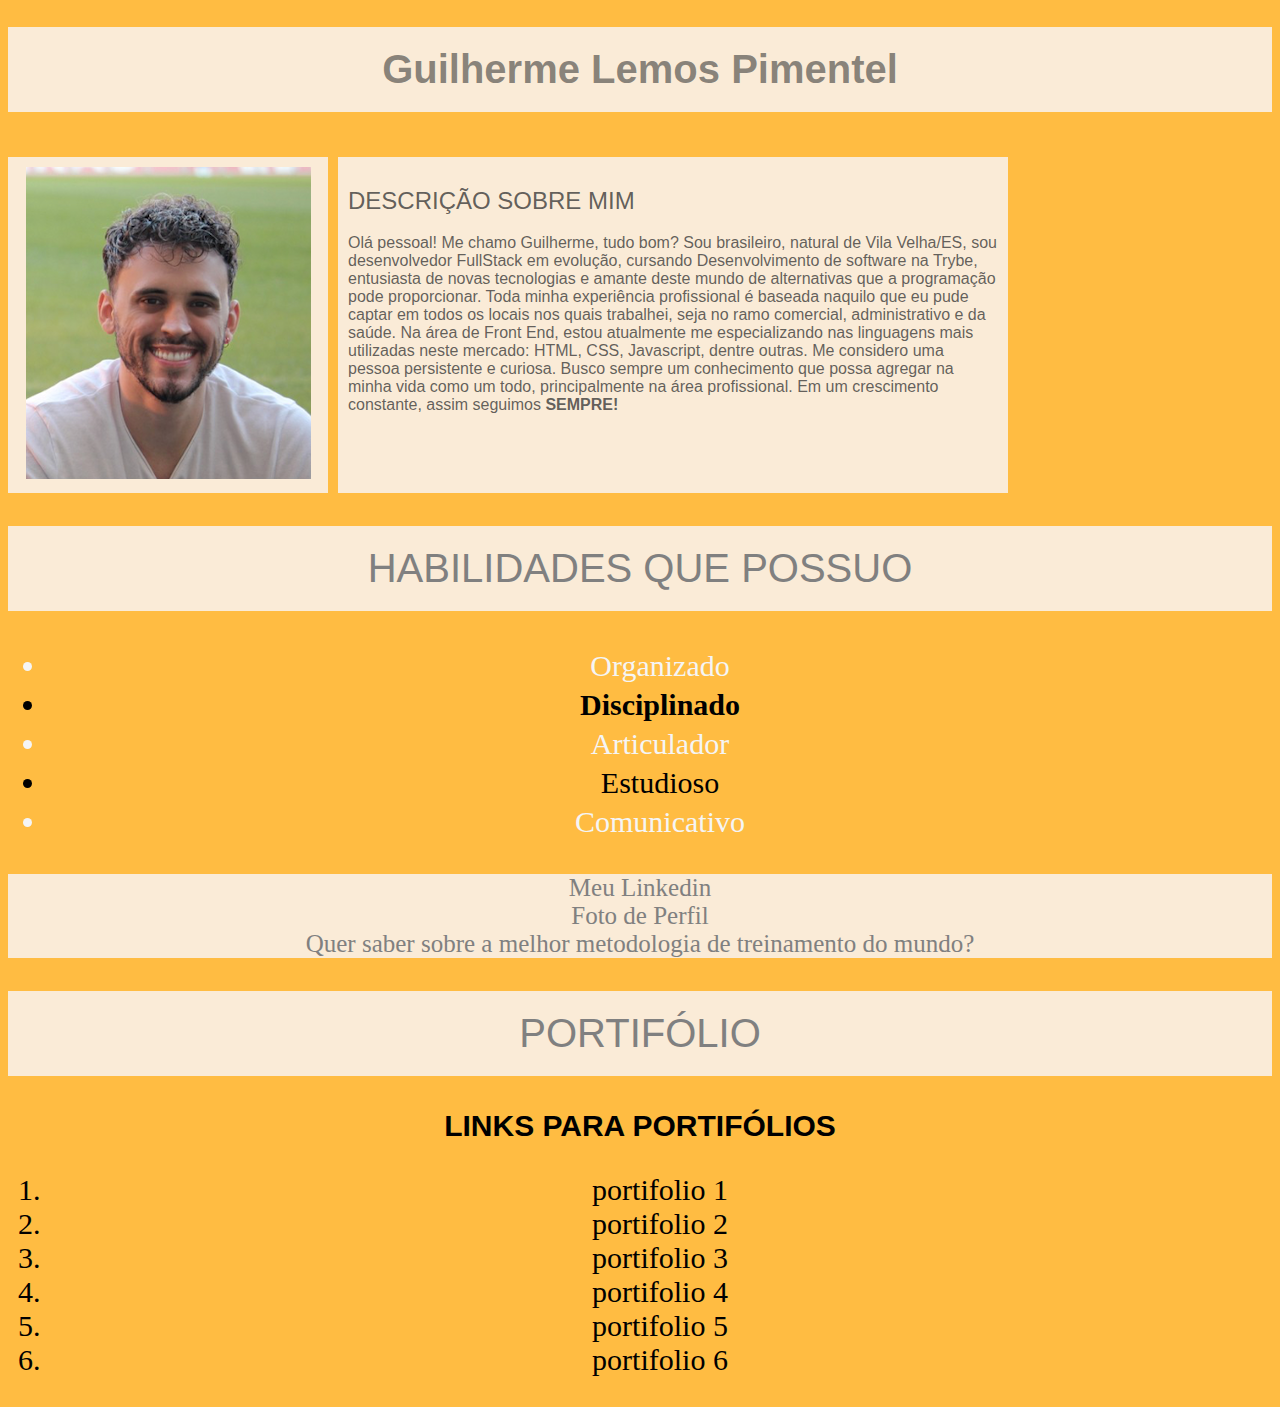
<file: index.html>
<!DOCTYPE html>
<html lang="en">

<head>
    <meta charset="UTF-8">
    <meta http-equiv="X-UA-Compatible" content="IE=edge">
    <meta name="viewport" content="width=device-width, initial-scale=1.0">
    <link rel="stylesheet" href="style.css">
    <title>Portifólio Web</title>

</head>

<body>

    <h1 class="title">Guilherme Lemos Pimentel</h1>
    <br>
    <div class="alinhamento-lateral">
        <div class="picture">
            <img src="foto-perfil.png" alt="Foto perfil Guilherme Lemos">
            <br>
        </div>


        <div class="about">

            <h2>DESCRIÇÃO SOBRE MIM</h2>

            <p>Olá pessoal! Me chamo Guilherme, tudo bom?

                Sou brasileiro, natural de Vila Velha/ES, sou desenvolvedor FullStack em evolução, cursando
                Desenvolvimento de software na Trybe, entusiasta de novas tecnologias e amante deste mundo de
                alternativas
                que a
                programação pode proporcionar.

                Toda minha experiência profissional é baseada naquilo que eu pude captar em todos os locais nos quais
                trabalhei,
                seja no ramo comercial, administrativo e da saúde. Na área de Front End, estou atualmente me
                especializando
                nas
                linguagens mais utilizadas neste mercado: HTML, CSS, Javascript, dentre outras.

                Me considero uma pessoa persistente e curiosa. Busco sempre um conhecimento que possa agregar na minha
                vida
                como
                um todo, principalmente na área profissional.

                Em um crescimento constante, assim seguimos <strong>SEMPRE!</strong></p><br>

        </div>
    </div>
    <h2 class="abilities">HABILIDADES QUE POSSUO</h2>
    <ul class="lists">
        <li class="habilidades-impares">Organizado</li>
        <li><strong>Disciplinado</strong></li>
        <li class="habilidades-impares">Articulador</li>
        <li>Estudioso</li>
        <li class="habilidades-impares">Comunicativo</li>

    </ul>


    <div class="links-pessoais">
        <a href="https://www.linkedin.com/in/guilherme-pimentel-1100ba10a/">Meu Linkedin</a><br>
        <a href="fotointerna.html">Foto de Perfil</a><br>
        <a href="https://crossfit.com">Quer saber sobre a melhor metodologia de treinamento do mundo?</a> <br>
    </div>

    <h2 class="abilities">PORTIFÓLIO</h2>

    <h3 class="portifolio2">LINKS PARA PORTIFÓLIOS</h3>
    <ol class="lists">
        <li><a class="lists" href="portifolios.html" style="font-weight: strong; text-decoration: none; color: black;">
                portifolio 1
            </a></li>
        <li><a class="lists" href="portifolios.html" style="font-weight: strong; text-decoration: none; color: black;">
                portifolio 2
        <li><a class="lists" href="portifolios.html" style="font-weight: strong; text-decoration: none; color: black;">
                portifolio 3
            </a></li>
        <li><a class="lists" href="portifolios.html" style="font-weight: strong; text-decoration: none; color: black;">
                portifolio 4
            </a></li>
        <li><a class="lists" href="portifolios.html" style="font-weight: strong; text-decoration: none; color: black;">
                portifolio 5
            </a></li>
        <li><a class="lists" href="portifolios.html" style="font-weight: strong; text-decoration: none; color: black;">
                portifolio 6
            </a></li>
    </ol>

</body>

</html>
</file>
<file: style.css>
body {
    background-color: #FFBC42;
}

p {
    font-family: Verdana, Geneva, Tahoma, sans-serif;
    ;
}

h1 {
    font-family: 'Trebuchet MS', 'Lucida Sans Unicode', 'Lucida Grande', 'Lucida Sans', Arial, sans-serif;
    color: rgba(79, 77, 74, 0.657);

}

h4,
h2 {
    font-family: Verdana, Geneva, Tahoma, sans-serif;
    font-weight: normal;
}



.title {
    background-color: antiquewhite;
    text-align: center;
    padding: 20px;
    font-size: 40px;
}


.about {

    width: 650px;
    background-color: antiquewhite;
    color: rgba(79, 77, 74, 0.874);
    margin-left: 10px;
    padding: 10px;


}

.abilities {
    background-color: antiquewhite;
    text-align: center;
    padding: 20px;
    font-size: 40px;
    color: gray;
}


.lists {
    text-align: center;
    font-size: 30px;
}

a:hover {
    color: #FFBC42;
}

a {
    text-decoration: none;
    font-size: 25px;
    padding: 5px;
    color: gray;
}

.links-pessoais {

    background-color: antiquewhite;
    text-align: center;
}

.portifolio2 {
    font-size: 30px;
    text-align: center;
    font-family: Verdana, Geneva, Tahoma, sans-serif;
}


.picture {

    width: 300px;
    padding: 10px;
    background-color: antiquewhite;
    text-align: center;
}


.alinhamento-lateral {
    display: flex;
}

.habilidades-impares {color: whitesmoke; padding: 5px;}
</file>
